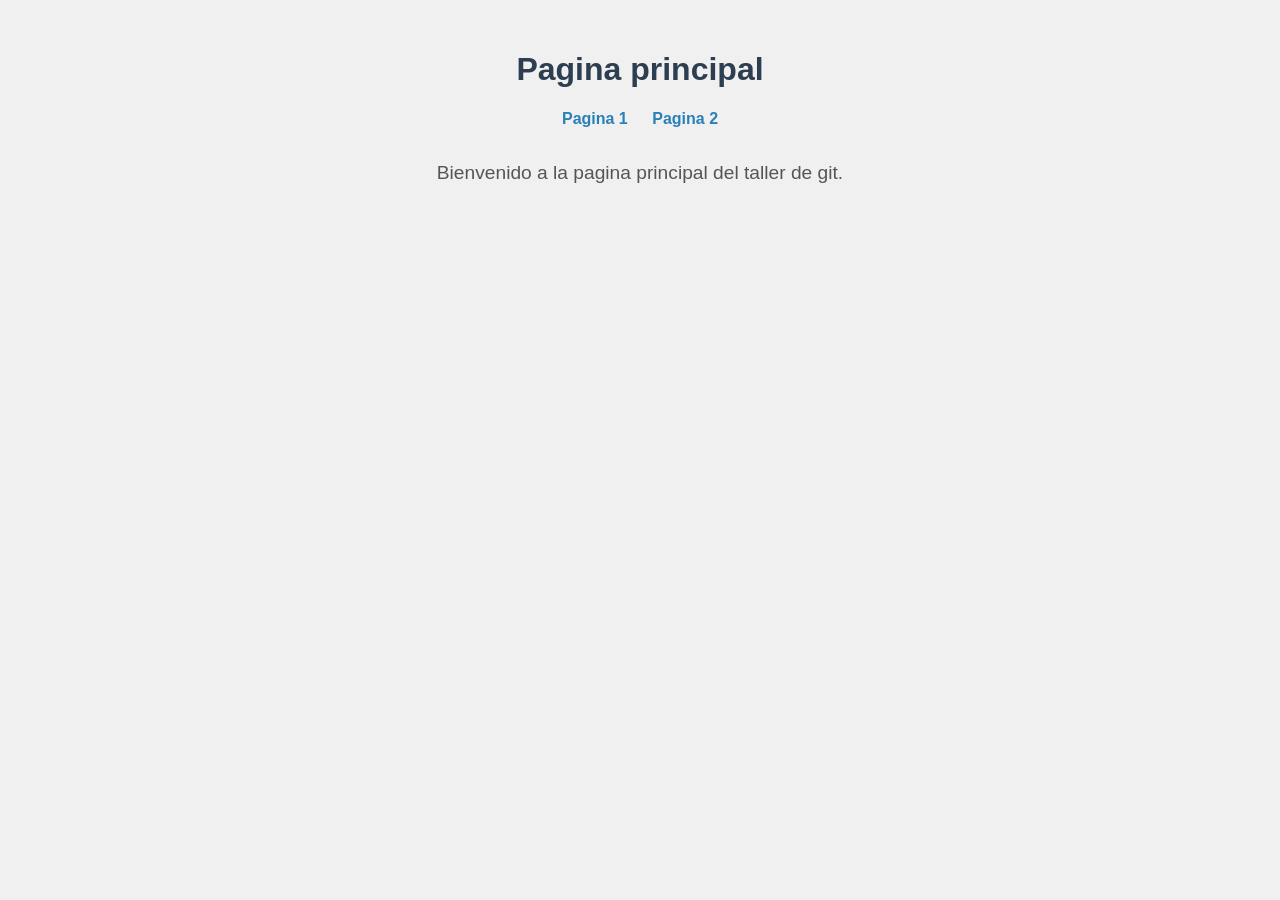
<file: index.html>
<!DOCTYPE html>
<html lang="es">
<head>
    <meta charset="UTF-8">
    <title>Inicio-Taller git</title>
    <link rel="stylesheet" href="estilos.css">
</head>
<body>
    <h1>Pagina principal</h1>
    <nav>
        <a href="pagina1.html">Pagina 1</a>
        <a href="pagina2.html">Pagina 2</a>
    </nav>
    <p class="centrado">Bienvenido a la pagina principal del taller de git.</p>
</body>
</html>
</file>
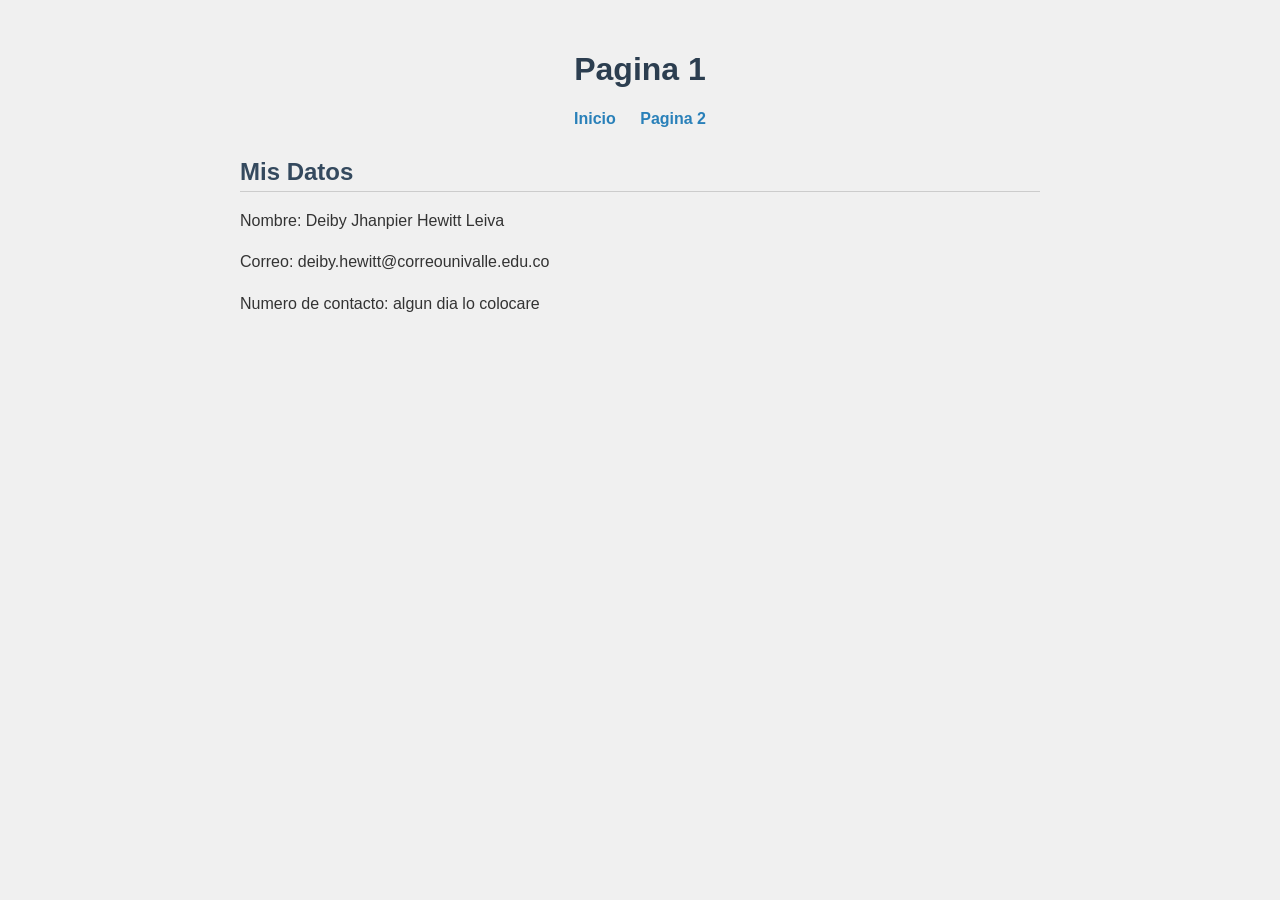
<file: pagina1.html>
<!DOCTYPE html>
<html lang="es">
<head>
    <meta charset="UTF-8">
    <title>Pagina 1</title>
    <link rel="stylesheet" href="estilos.css">
</head>
<body>
    <h1>Pagina 1</h1>
    <nav>
        <a href="index.html">Inicio</a>
        <a href="pagina2.html">Pagina 2</a>
    </nav>
    
    <h2>Mis Datos</h2>
    <p>Nombre: Deiby Jhanpier Hewitt Leiva</p>
    <p>Correo: deiby.hewitt@correounivalle.edu.co</p>
    <p>Numero de contacto: algun dia lo colocare</p>

</body>
</html>
</file>
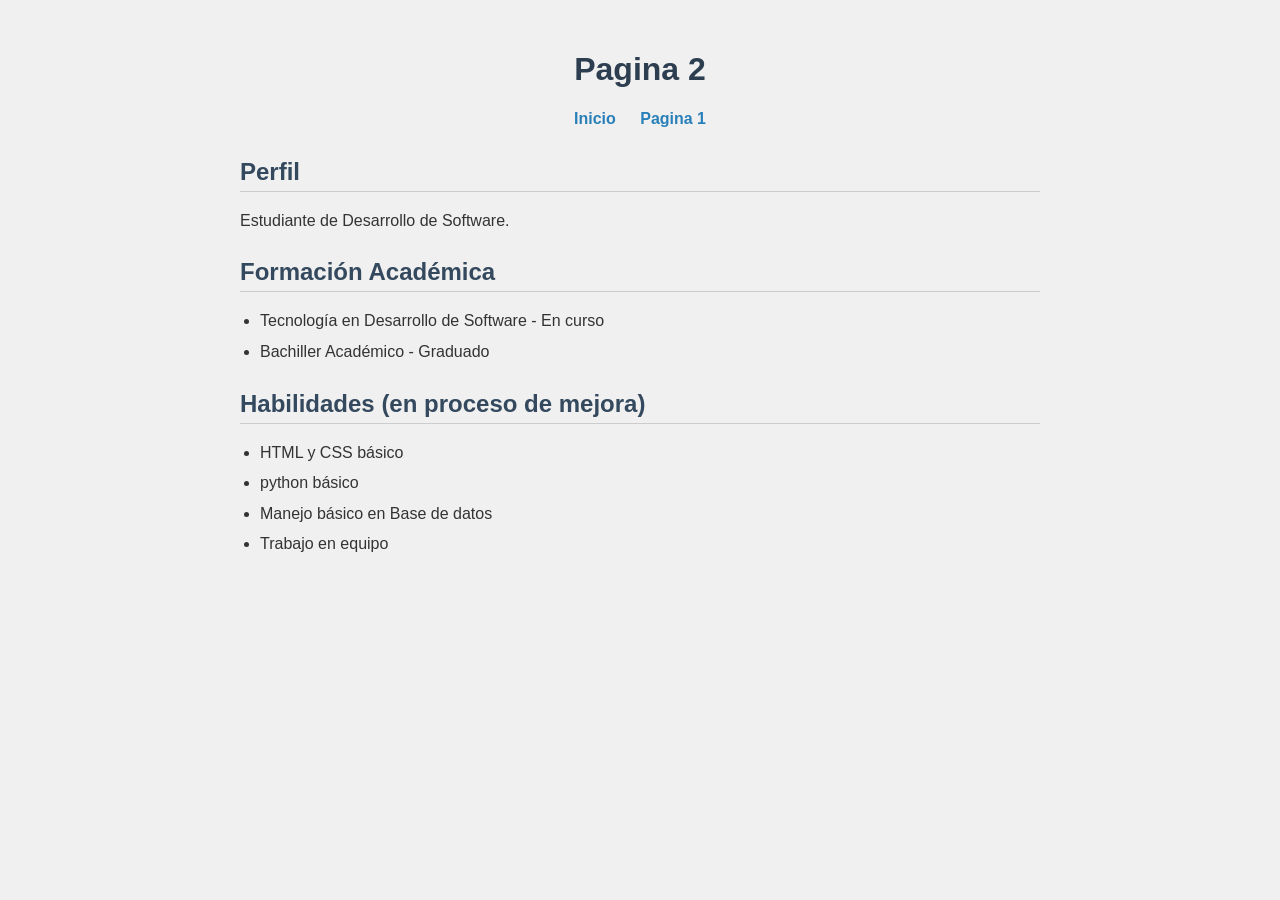
<file: pagina2.html>
<!DOCTYPE html>
<html lang="es">
<head>
    <meta charset="UTF-8">
    <title>Pagina 2</title>
    <link rel="stylesheet" href="estilos.css">
</head>
<body>
    <h1>Pagina 2</h1>
    <nav>
        <a href="index.html">Inicio</a>
        <a href="pagina1.html">Pagina 1</a>
        
    </nav>
    
      <h2>Perfil</h2>
  <p>Estudiante de Desarrollo de Software.</p>

  <h2>Formación Académica</h2>
  <ul>
    <li>Tecnología en Desarrollo de Software - En curso</li>
    <li>Bachiller Académico - Graduado</li>
  </ul>

  <h2>Habilidades (en proceso de mejora)</h2>
  <ul>
    <li>HTML y CSS básico</li>
    <li>python básico</li>
    <li>Manejo básico en Base de datos</li>
    <li>Trabajo en equipo</li>
  </ul>
</body>
</html>
</file>
<file: estilos.css>
body {
  font-family: Arial, sans-serif;
  background-color: #f0f0f0;
  color: #333;
  padding: 30px;
  max-width: 800px;
  margin: 0 auto;
}

h1 {
  color: #2c3e50;
  text-align: center;
}

h2 {
  color: #34495e;
  margin-top: 25px;
  margin-bottom: 10px;
  border-bottom: 1px solid #ccc;
  padding-bottom: 5px;
}

nav {
  text-align: center;
  margin-bottom: 30px;
}

nav a {
  color: #2980b9;
  text-decoration: none;
  font-weight: bold;
  margin: 0 10px;
}

nav a:hover {
  color: #e67e22;
}

p {
  line-height: 1.6;
  margin-bottom: 10px;
}

ul {
  padding-left: 20px;
  line-height: 1.6;
}

li {
  margin-bottom: 5px;
}

.centrado {
  text-align: center;
  font-size: 1.2em;
  color: #555;
}
</file>
